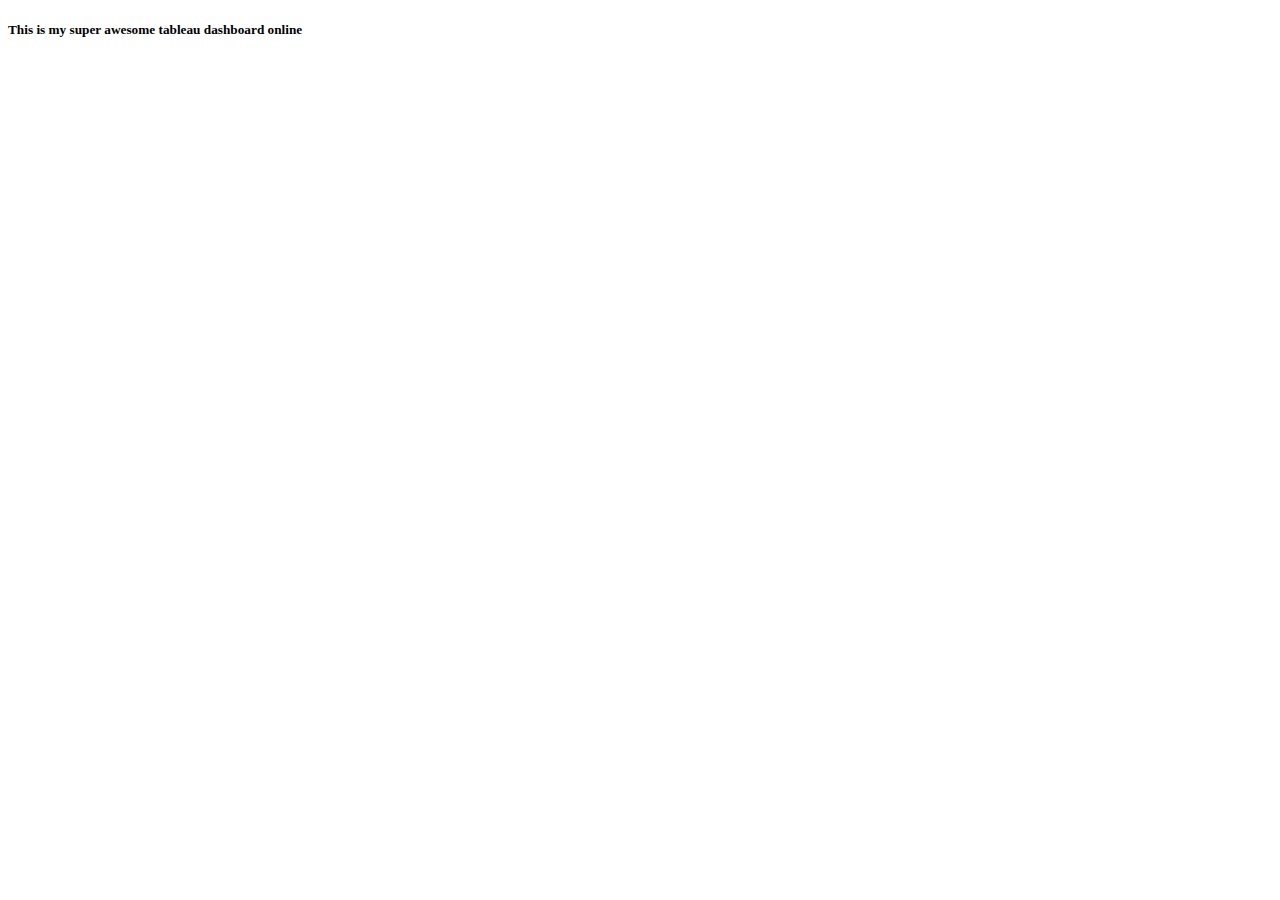
<file: tab.html>
<!DOCTYPE html>



<html>
    <head>
        <title>Tableau Dashboard Demo</title>
    </head>

<body>
    <h5> This is my super awesome tableau dashboard online</h5>
    <div class='tableauPlaceholder' id='viz1670997556827' style='position: relative'>
        <noscript><a href='#'><img alt='Is Your County Obese?                            Select your county to see how it compares with other counties in the country                         ' src='https:&#47;&#47;public.tableau.com&#47;static&#47;images&#47;QJ&#47;QJHR7438M&#47;1_rss.png' style='border: none' /></a></noscript>
        <object class='tableauViz'  style='display:none;'><param name='host_url' value='https%3A%2F%2Fpublic.tableau.com%2F' /> <param name='embed_code_version' value='3' />
             <param name='path' value='shared&#47;QJHR7438M' /> <param name='toolbar' value='yes' /><param name='static_image' value='https:&#47;&#47;public.tableau.com&#47;static&#47;images&#47;QJ&#47;QJHR7438M&#47;1.png' /> 
             <param name='animate_transition' value='yes' /><param name='display_static_image' value='yes' /><param name='display_spinner' value='yes' />
             <param name='display_overlay' value='yes' /><param name='display_count' value='yes' /><param name='language' value='en-US' /><param name='filter' value='publish=yes' /></object></div> 
                            <script type='text/javascript'>                    var divElement = document.getElementById('viz1670997556827');                    var vizElement = divElement.getElementsByTagName('object')[0];                    if ( divElement.offsetWidth > 800 ) { vizElement.style.width='100%';vizElement.style.height=(divElement.offsetWidth*0.75)+'px';} else if ( divElement.offsetWidth > 500 ) { vizElement.style.width='100%';vizElement.style.height=(divElement.offsetWidth*0.75)+'px';} else { vizElement.style.width='100%';vizElement.style.height='877px';}                     var scriptElement = document.createElement('script');                    scriptElement.src = 'https://public.tableau.com/javascripts/api/viz_v1.js';                    vizElement.parentNode.insertBefore(scriptElement, vizElement);                </script>

</body>





</html>
</file>
